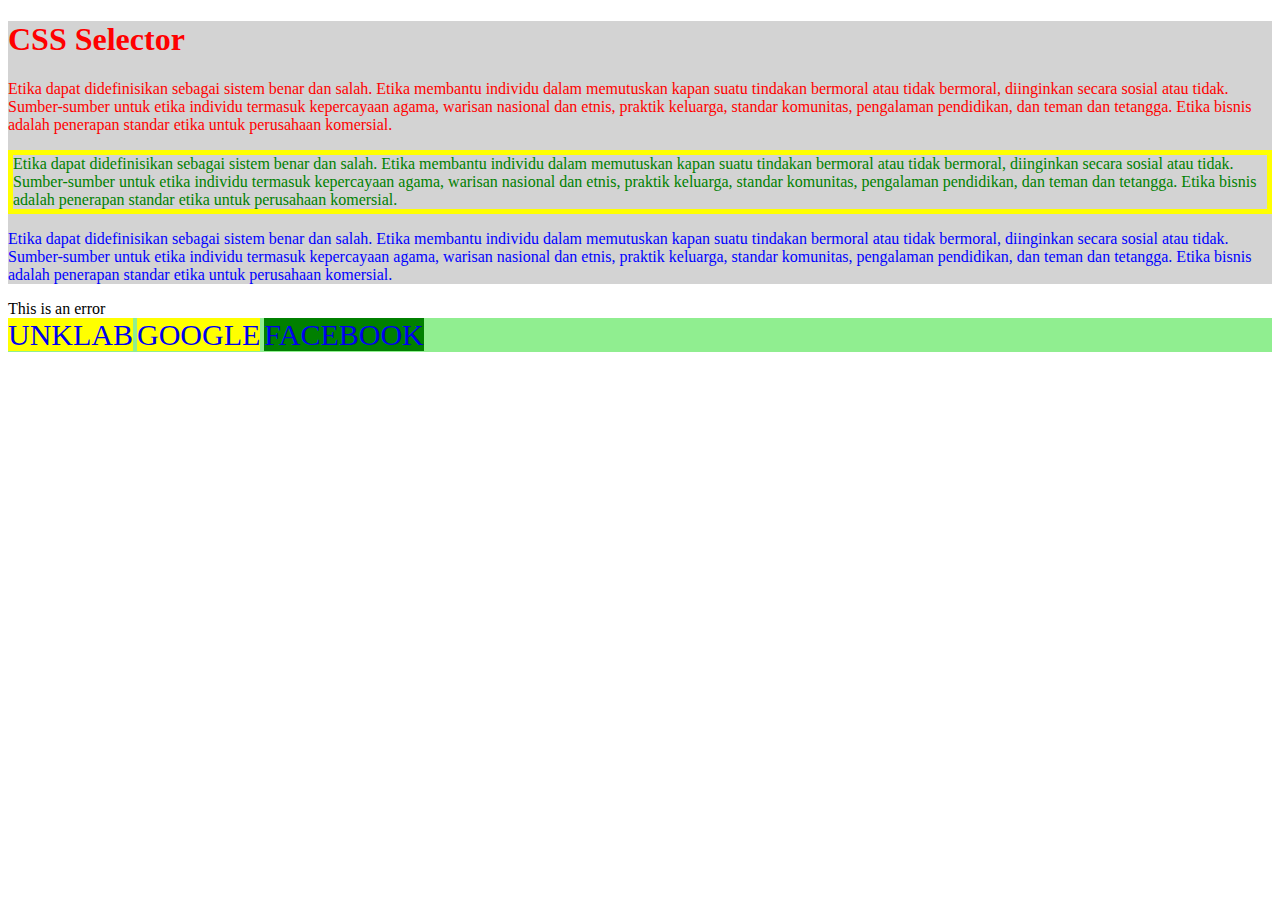
<file: pertemuan 10/index.html>
<!DOCTYPE html>
<html lang="en">
<head>
    <meta charset="UTF-8">
    <meta name="viewport" content="width=device-width, initial-scale=1.0">
    <title>CSS Selector</title>
    <link rel="stylesheet" href="styles.css">
</head>
<body>
    <div id="top-container">
        <h1 class="error">CSS Selector</h1>
        <p class="error">
            Etika dapat didefinisikan sebagai sistem benar dan salah. Etika membantu individu dalam memutuskan kapan suatu tindakan bermoral atau tidak bermoral, diinginkan secara sosial atau tidak. Sumber-sumber untuk etika individu termasuk kepercayaan agama, warisan nasional dan etnis, praktik keluarga, standar komunitas, pengalaman pendidikan, dan teman dan tetangga. Etika bisnis adalah penerapan standar etika untuk perusahaan komersial.
        </p>
        <p class="success feedback">
            Etika dapat didefinisikan sebagai sistem benar dan salah. Etika membantu individu dalam memutuskan kapan suatu tindakan bermoral atau tidak bermoral, diinginkan secara sosial atau tidak. Sumber-sumber untuk etika individu termasuk kepercayaan agama, warisan nasional dan etnis, praktik keluarga, standar komunitas, pengalaman pendidikan, dan teman dan tetangga. Etika bisnis adalah penerapan standar etika untuk perusahaan komersial.
        </p>
        <p>
            Etika dapat didefinisikan sebagai sistem benar dan salah. Etika membantu individu dalam memutuskan kapan suatu tindakan bermoral atau tidak bermoral, diinginkan secara sosial atau tidak. Sumber-sumber untuk etika individu termasuk kepercayaan agama, warisan nasional dan etnis, praktik keluarga, standar komunitas, pengalaman pendidikan, dan teman dan tetangga. Etika bisnis adalah penerapan standar etika untuk perusahaan komersial.
        </p>
    </div>
    <div>This is an error
    </div>
    <div id="bottom-container">
        <a href="www.unklab.ac.id">Unklab</a>
        <a href="www.google.com">Google</a>
        <a href="www.facebook.com">Facebook</a>
    </div>
</body>
</html>
</file>
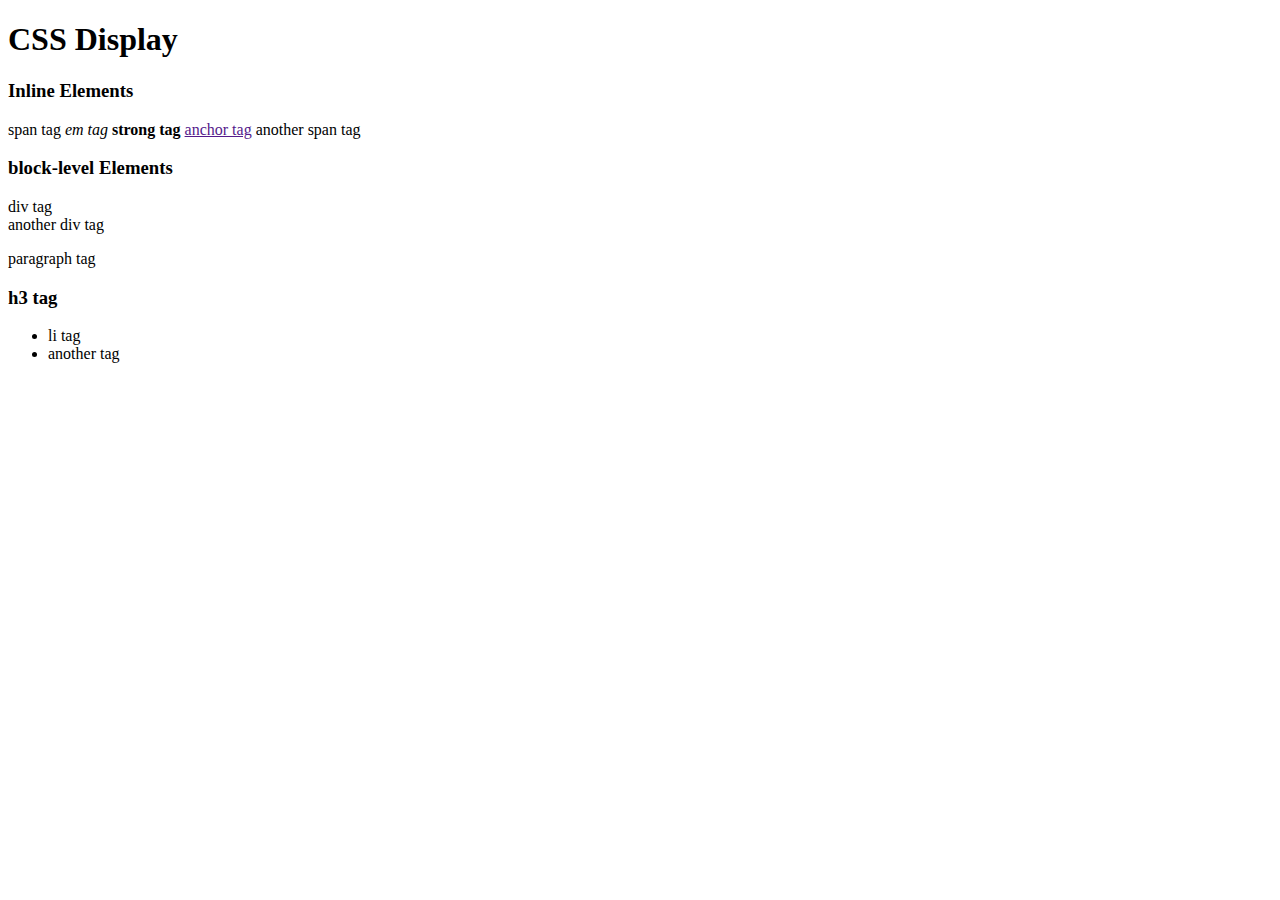
<file: pertemuan 12/index.html>
<!DOCTYPE html>
<html lang="en">
<head>
    <meta charset="UTF-8">
    <meta name="viewport" content="width=device-width, initial-scale=1.0">
    <title>CSS Display</title>
    <link rel="stylessheet" href="styles.css">
</head>
<body>
    <h1>CSS Display</h1>
    <h3>Inline Elements</h3>
    <span>span tag</span>
    <em>em tag</em>
    <strong>strong tag</strong>
    <a href="">anchor tag</a>
    <span>another span tag</span>
    <h3>block-level Elements</h3>
    <div>div tag</div>
    <div>another div tag</div>
    <p>paragraph tag</p>
    <h3>h3 tag</h3>
    <ul>
        <li>li tag</li>
        <li>another tag</li>
    </ul>
</body>
</html>
</file>
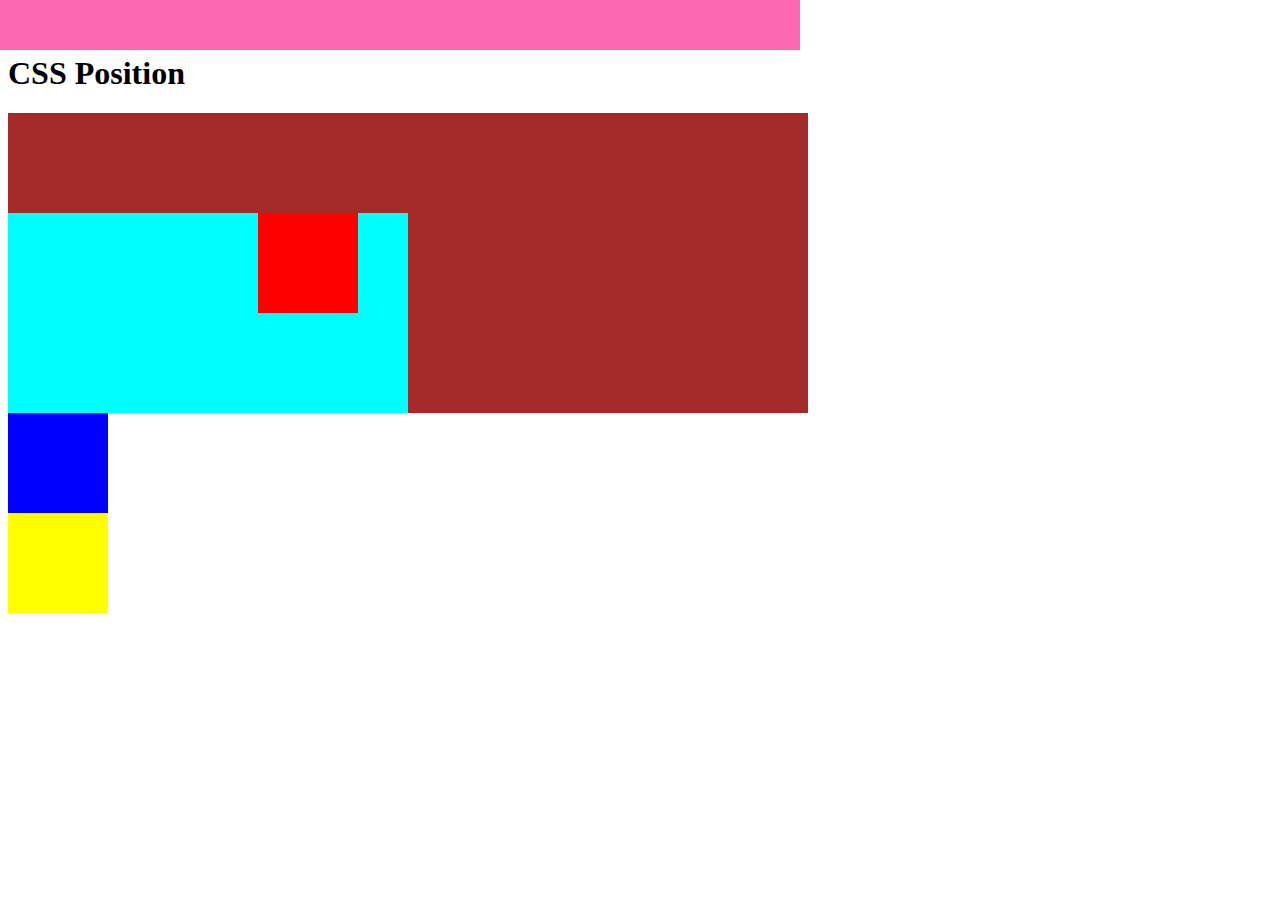
<file: pertemuan 13/index.html>
<!DOCTYPE html>
<html lang="en">
<head>
    <meta charset="UTF-8">
    <meta name="viewport" content="width=device-width, initial-scale=1.0">
    <title>CSS Position</title>
    <link rel="stylesheet" href="styles.css" />
</head>
<body>
    <h1>CSS Position</h1>
    <div class="nav"></div>
    <div class="container1">
        <div class="container2">
            <div class="box1"></div>
        </div>
    </div>
    <div class="box2"></div>
    <div class="box3"></div>
</body>
</html>
</file>
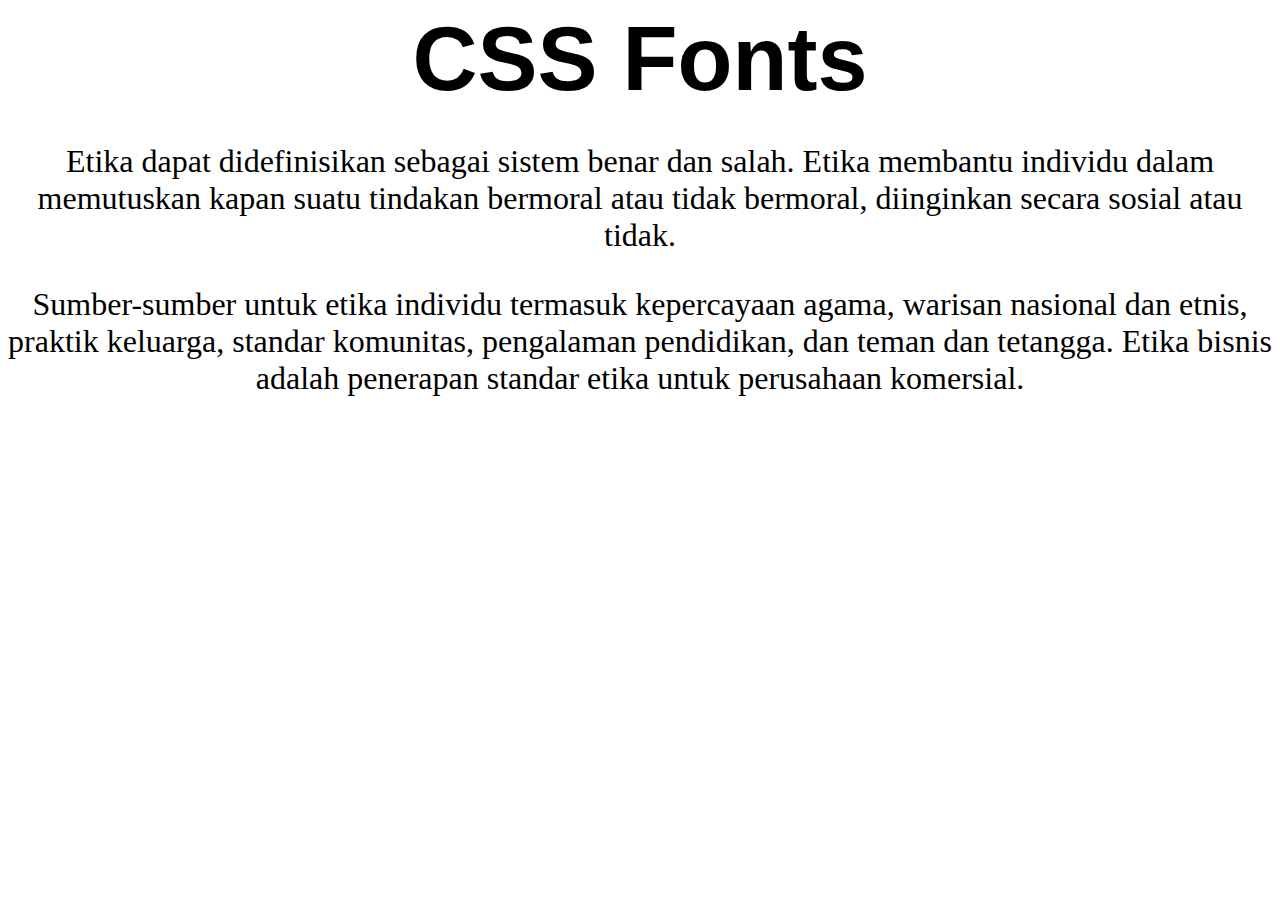
<file: pertemuan 14/index.html>
<!DOCTYPE html>
<html lang="en">
<head>
    <meta charset="UTF-8">
    <meta name="viewport" content="width=device-width, initial-scale=1.0">
    <title>CSS Fonts</title>
    <link rel="stylesheet" href="styles.css" />
</head>
<body>
    <h1>CSS Fonts</h1>
    <p>Etika dapat didefinisikan sebagai sistem benar dan salah. Etika membantu individu dalam memutuskan kapan suatu tindakan bermoral atau tidak bermoral, diinginkan secara sosial atau tidak.</p>
    <p>Sumber-sumber untuk etika individu termasuk kepercayaan agama, warisan nasional dan etnis, praktik keluarga, standar komunitas, pengalaman pendidikan, dan teman dan tetangga. Etika bisnis adalah penerapan standar etika untuk perusahaan komersial.</p>

</body>
</html>
</file>
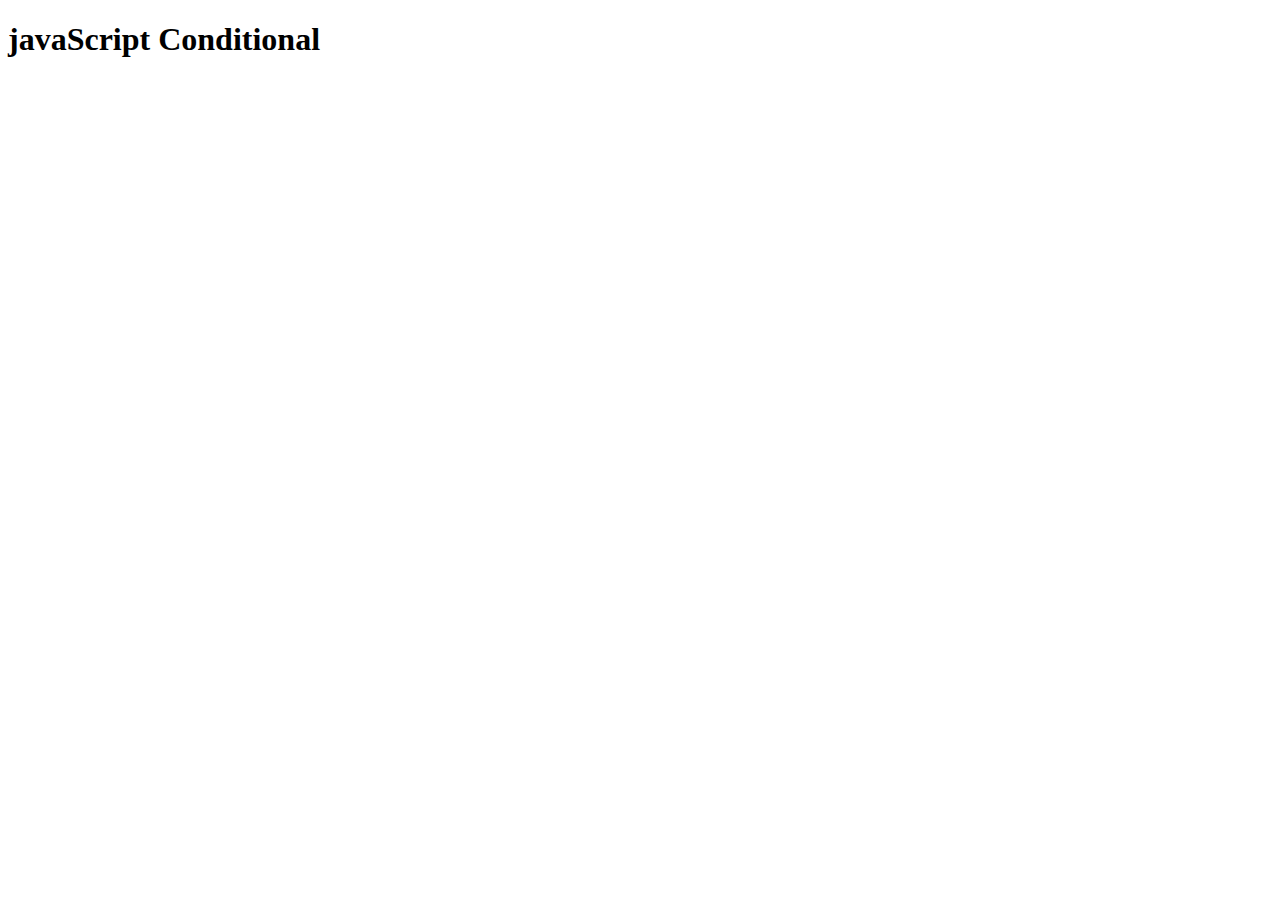
<file: Pertemuan 19/index.html>
<!DOCTYPE html>
<html lang="en">
<head>
    <meta charset="UTF-8">
    <meta name="viewport" content="width=device-width, initial-scale=1.0">
    <title>javaScript Conditional</title>
    <script src="index.js"></script>
</head>
<body>
    <h1>javaScript Conditional</h1>
    <script></script>
</body>
</html>
</file>
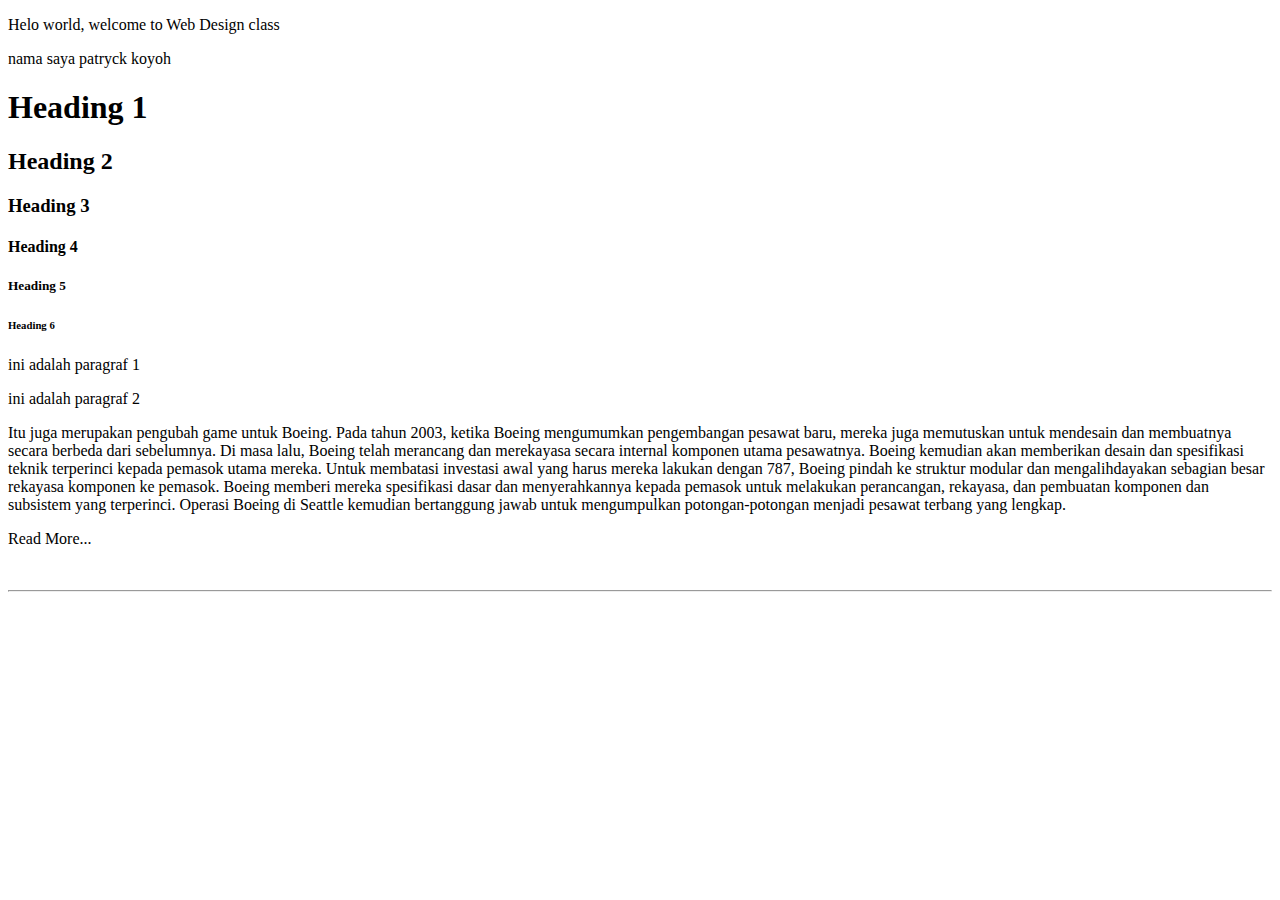
<file: pertemuan 3/index.html>
<!DOCTYPE html>
<html>
    <head>
        <title>Web Design Class</title>
    </head>
    <body>
        <p>Helo world, welcome to Web Design class</p>
        <p>nama saya patryck koyoh</p>
    </body>
    <h1>Heading 1</h1>
    <h2>Heading 2</h2>
    <h3>Heading 3</h3>
    <h4>Heading 4</h4>
    <h5>Heading 5</h5>
    <h6>Heading 6</h6>
    <p>
        ini adalah <b></b> 
        paragraf 1
    </p>
    <p>ini adalah paragraf 2</p>
    <p>Itu juga merupakan pengubah game untuk Boeing. Pada tahun 2003, ketika Boeing mengumumkan pengembangan pesawat baru, mereka juga memutuskan untuk mendesain dan membuatnya secara berbeda dari sebelumnya. Di masa lalu, Boeing telah merancang dan merekayasa secara internal komponen utama pesawatnya. Boeing kemudian akan memberikan desain dan spesifikasi teknik terperinci kepada pemasok utama mereka. Untuk membatasi investasi awal yang harus mereka lakukan dengan 787, Boeing pindah ke struktur modular dan mengalihdayakan sebagian besar rekayasa komponen ke pemasok. Boeing memberi mereka spesifikasi dasar dan menyerahkannya kepada pemasok untuk melakukan perancangan, rekayasa, dan pembuatan komponen dan subsistem yang terperinci. Operasi Boeing di Seattle kemudian bertanggung jawab untuk mengumpulkan potongan-potongan menjadi pesawat terbang yang lengkap.</p>
    <p>Read More...</p>
    <br>
    <hr>
    <body>
</html>
</file>
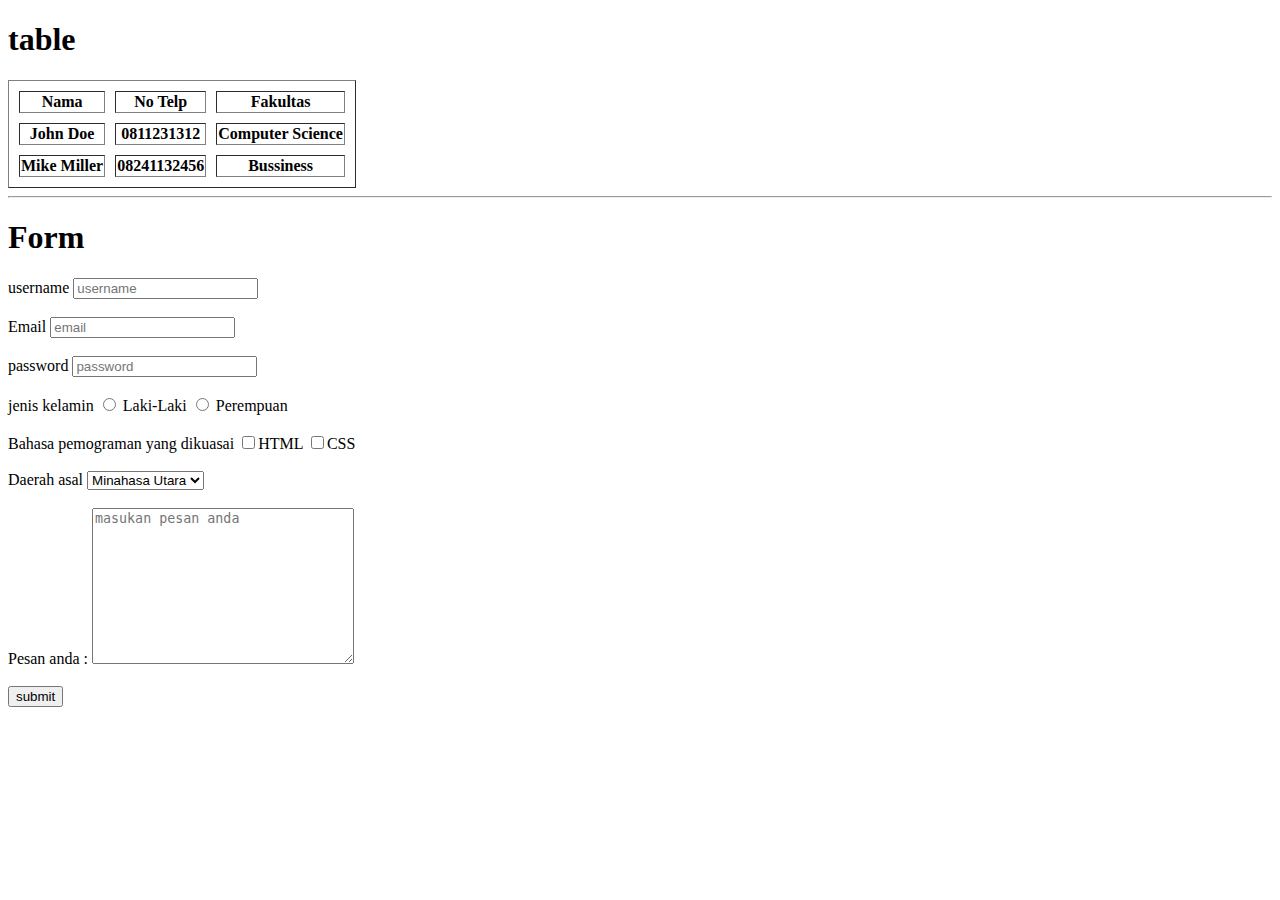
<file: pertemuan 6/index.html>
<!DOCTYPE html>
<html lang="en">
    <head>
        <meta charset="UTF-8" />
        <meta name="Viewport" content="width=device-width, initial-scale=1.0" />
        <meta name="description" content="Web Design Class" />
        <meta name="keywords" content="HTML, CSS, XML, javascript" />
        <meta name="author" content="Jhon Doe" />
        <title>HTML Tag untuk Tabel</title>
    </head>
    <body>
        <h1>table</h1>
        <table border="1" cellspacing="10px">
            <thead>
                <tr>
                    <th>Nama</th>
                    <th>No Telp</th>
                    <th>Fakultas</th>
                </tr>
            </thead>
            <tbody>
                <tr>
                    <th>John Doe</th>
                    <th>0811231312</th>
                    <th>Computer Science</th>
                </tr>
                <tr>
                    <th>Mike Miller</th>
                    <th>08241132456</th>
                    <th>Bussiness</th>
                </tr>
            </tbody> 
        </table>
        <hr>
        <h1>Form</h1>
        <form action="">
            <label for="username">username</label>
            <input type="text" id="username" placeholder="username" required />
            <br><br/>
            <label for="Email">Email</label>
            <input type="email" id="Email" placeholder="email" required />
            <br><br/>
            <label for="password">password</label>
            <input type="password" id="password" placeholder="password" required />
            <br><br/>
            <label for="gender">jenis kelamin</label>
            <input type="radio" name="gender" id="gender" value="laki-laki" /> Laki-Laki
            <input type="radio" name="gender" id="gender" value="perempuan" /> Perempuan
            <br>
            <br>
            <label for="skill">Bahasa pemograman yang dikuasai</label>
            <input type="checkbox" name="skill" id="skill">HTML
            <input type="checkbox" name="skill" id="skill">CSS
            <br/>
            <br/>
            <label form="daerah-asal">Daerah asal</label>
            <select id="daerah-asal">
            <option value="minahasa-utara">Minahasa Utara</option>
            <option value="minahasa">minahasa</option>
            </select>
            <br>
            <br>
            <label for="">Pesan anda : </label>
            <textarea name="" id="" cols="30" rows="10" placeholder="masukan pesan anda"></textarea>
            <br>
            <br>
            <input type="submit" value="submit">
        </form>
    </body>
</html>
</file>
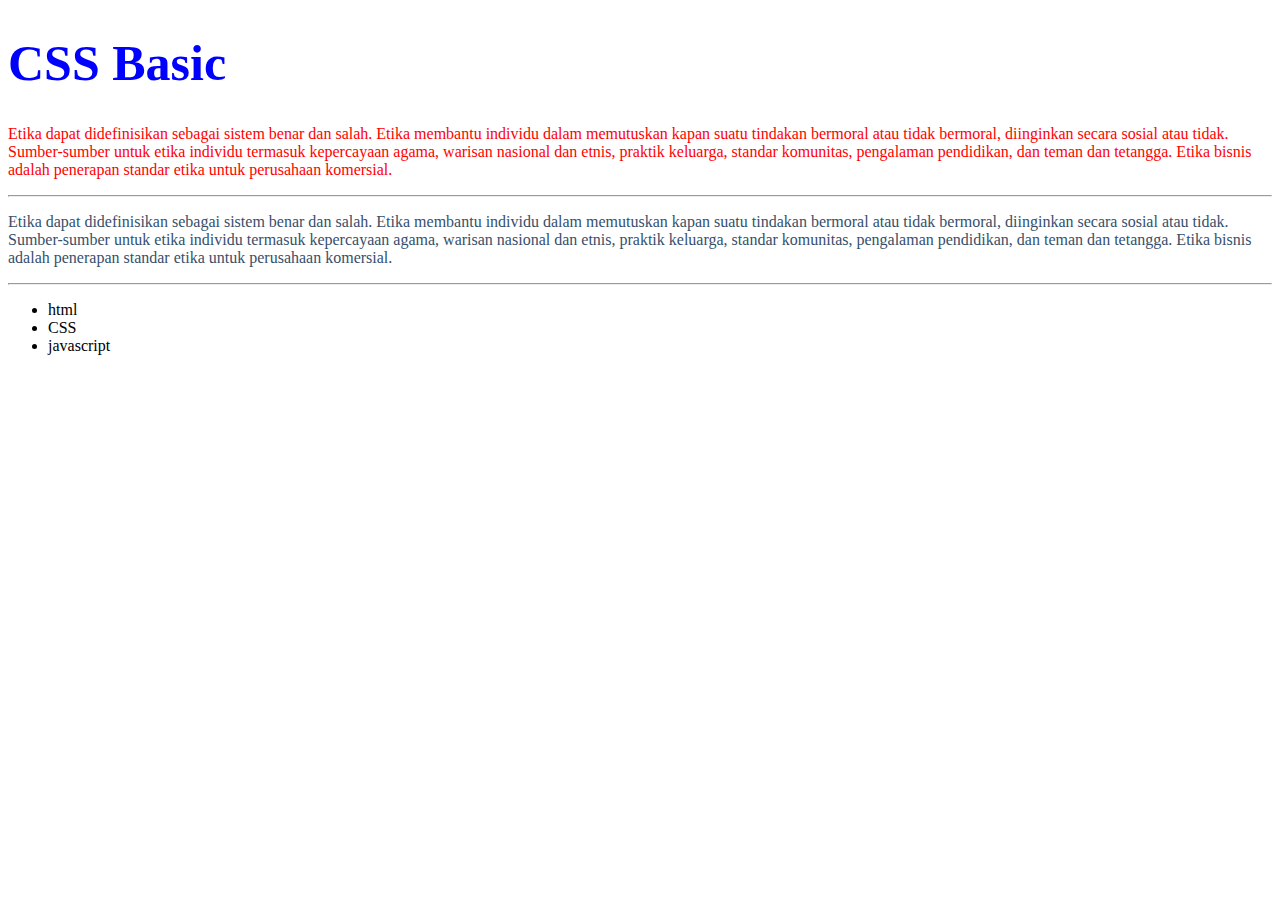
<file: pertemuan 9/index.html>
<!DOCTYPE html>
<html lang="en">
<head>
    <meta charset="UTF-8">
    <meta name="viewport" content="width=device-width, initial-scale=1.0">
    <title>CSS Basic</title>
    <link rel="stylesheet" href="CSS/styles.css">
    <style>
        h1 {
            color: red;
        }
    </style>
</head>
<body>
    <h1 style="color: blue;">CSS Basic</h1>
    <p>Etika dapat didefinisikan sebagai sistem benar dan salah. Etika membantu individu dalam memutuskan kapan suatu tindakan bermoral atau tidak bermoral, diinginkan secara sosial atau tidak. Sumber-sumber untuk etika individu termasuk kepercayaan agama, warisan nasional dan etnis, praktik keluarga, standar komunitas, pengalaman pendidikan, dan teman dan tetangga. Etika bisnis adalah penerapan standar etika untuk perusahaan komersial.</p>
    <hr/>
    <p class="paragraph-color">Etika dapat didefinisikan sebagai sistem benar dan salah. Etika membantu individu dalam memutuskan kapan suatu tindakan bermoral atau tidak bermoral, diinginkan secara sosial atau tidak. Sumber-sumber untuk etika individu termasuk kepercayaan agama, warisan nasional dan etnis, praktik keluarga, standar komunitas, pengalaman pendidikan, dan teman dan tetangga. Etika bisnis adalah penerapan standar etika untuk perusahaan komersial.</p>
    <hr/>
    <ul>
        <li>html</li>
        <li>CSS</li>
        <li>javascript</li>
    </ul>
</body>
</html>
</file>
<file: pertemuan 10/styles.css>
p {
    color: blue;
}
p.error {
    color: red;
}
p.success.feedback {
    color: green;
    border: 5px solid yellow;
}
#top-container {
    background-color: lightgrey;
}
#bottom-container {
    background-color: lightgreen;
}
div .error {
    color: red;
}
a[href] {
    font-size: 30px;
    text-decoration: none;
    text-transform: uppercase;
    background-color: yellow;
}
a[href*="facebook"] {
    background-color: green;
}
a[herf$=".ac.id"] {
    background-color: purple;
}
</file>
<file: pertemuan 12/styles.css>
span {
   /*display: inline-block; */
   display: none;
   margin: 20px;
   padding: 20px;
}

div {
   /* display: inline; */
   margin: 20px;
   padding: 20px;
}
</file>
<file: pertemuan 13/styles.css>
h1 {
    margin-top: 55px;
}
div.nav{
    width: 50pc;
    height: 50px;
    background-color: hotpink;
    position: fixed;
    left: 0px;
    top: 0px;
    z-index: 1;
}
div.container1{
    background-color: brown;
    position: relative;
    width: 50pc;
    height: 300px;
}
div.container2{
    width: 400px;
    height: 200px;
    background-color: cyan;
    position: sticky;
    top: 30pc;
}
div.box1{
    width: 100px;
    height: 100px;
   background-color: red; 
   position: absolute;
   right: 50px;
}
div.box2{
    width: 100px;
    height: 100px;
    background-color: blue;
}
div.box3{
    width: 100px;
    height: 100px;
    background-color: yellow;
}
</file>
<file: pertemuan 14/styles.css>
body {
    font-family: Arial, Helvetica, sans-serif;
    font-size: 2rem; /*100% = 16px */
    text-align: center;
}
h1 {
    font-family: 'Franklin Gothic Medium', 'Arial Narrow', Arial, sans-serif;
    font-size: 5.625rem;
    width: 50%;
    margin: 0 auto;
}
p {
    font-family: serif;
}
</file>
<file: pertemuan 9/CSS/styles.css>
h1 {
    color: blue;
    font-size: 50px;
}
p {
    color: red;
}
.paragraph-color {
    color: #364f6b;
}
</file>
